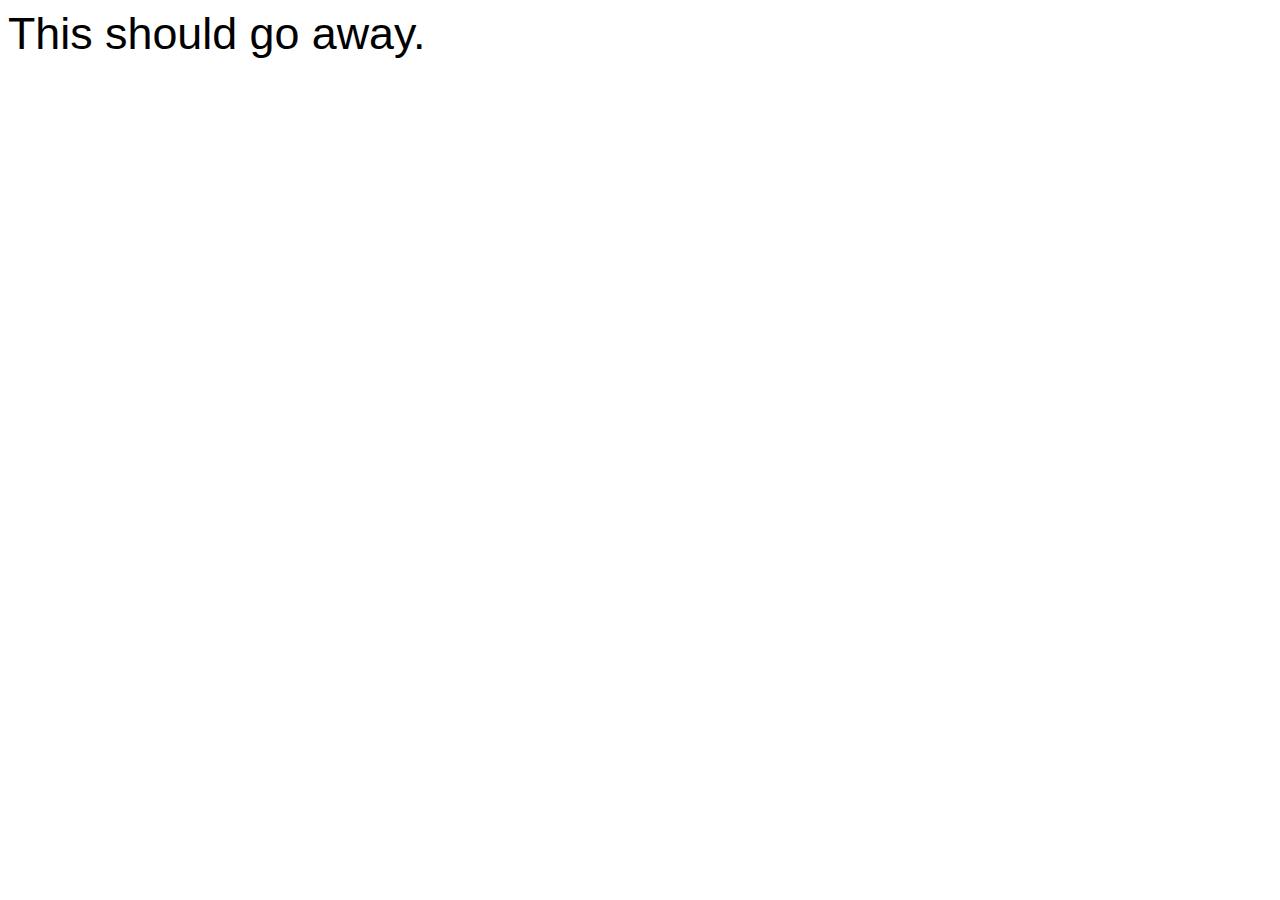
<file: index.html>
<!DOCTYPE html>
<head>
  <meta http-equiv="Content-Type" content="text/html">
  <link href="https://fonts.googleapis.com/css?family=Lora" rel="stylesheet">
  <link rel="stylesheet" href="bible.css"/>
  <script src="bible.js" type="text/javascript"></script>
  <style>
    a {
      text-decoration: none;
    }
  </style>
</head>

<body>
  <div>This should go away.</div>
</body>
</file>
<file: bible.css>
body {
  font-family: 'Futura PT', sans-serif;
  font-size: 3.5vw;
}

button {
  height: 5vh;
  width: 15vw;
}

input {
  height: 4.6vh;
}

div {
  display: block;
}

a:link {
	color: #56331d;
}
a:hover {
	color: #1e5254;
}
</file>
